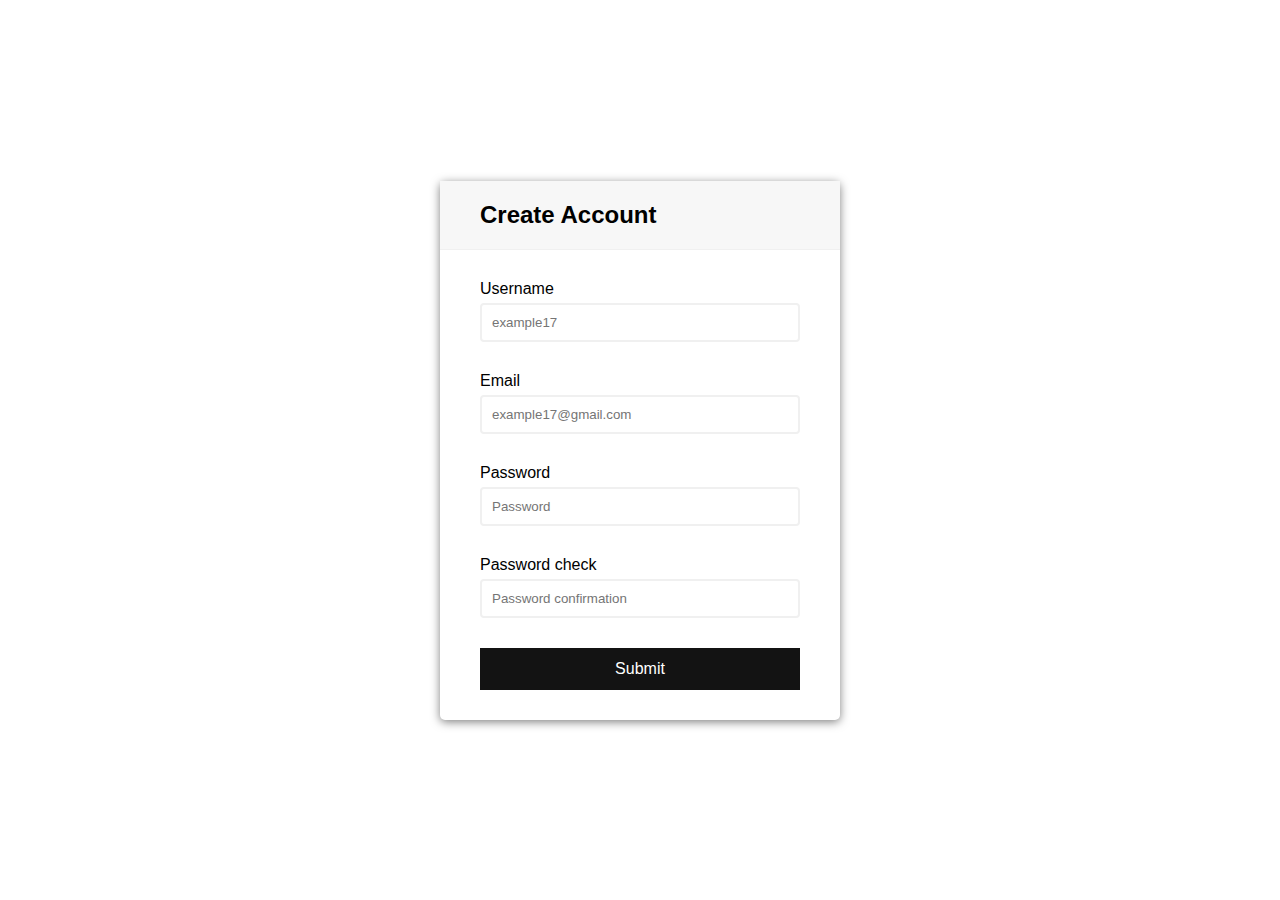
<file: index.html>
<!DOCTYPE html>
<html lang="en">
<head>
    <meta charset="UTF-8">
    <meta http-equiv="X-UA-Compatible" content="IE=edge">
    <meta name="viewport" content="width=device-width, initial-scale=1.0">
    <title>Form Validation</title>
    <link rel="stylesheet" href="form.css">
</head>
<body>
    <div class="container">
        <div class="header">
            <h2>Create Account</h2>
        </div>
        <form id="form" class="form">
            <div class="form-control">
                <label for="username">Username</label>
                <input type="text" placeholder="example17" id="username" />
                <i class="fas fa-check-circle"></i>
                <i class="fas fa-exclamation-circle"></i>
                <small>Error message</small>
            </div>
            <div class="form-control">
                <label for="username">Email</label>
                <input type="email" placeholder="example17@gmail.com" id="email" />
                <i class="fas fa-check-circle"></i>
                <i class="fas fa-exclamation-circle"></i>
                <small>Error message</small>
            </div>
            <div class="form-control">
                <label for="username">Password</label>
                <input type="password" placeholder="Password" id="password"/>
                <i class="fas fa-check-circle"></i>
                <i class="fas fa-exclamation-circle"></i>
                <small>Error message</small>
            </div>
            <div class="form-control">
                <label for="username">Password check</label>
                <input type="password" placeholder="Password confirmation" id="password2"/>
                <i class="fas fa-check-circle"></i>
                <i class="fas fa-exclamation-circle"></i>
                <small>Error message</small>
            </div>
            <button>Submit</button>
        </form>
    </div>
    <script src="form.js"></script>
</body>
</html>
</file>
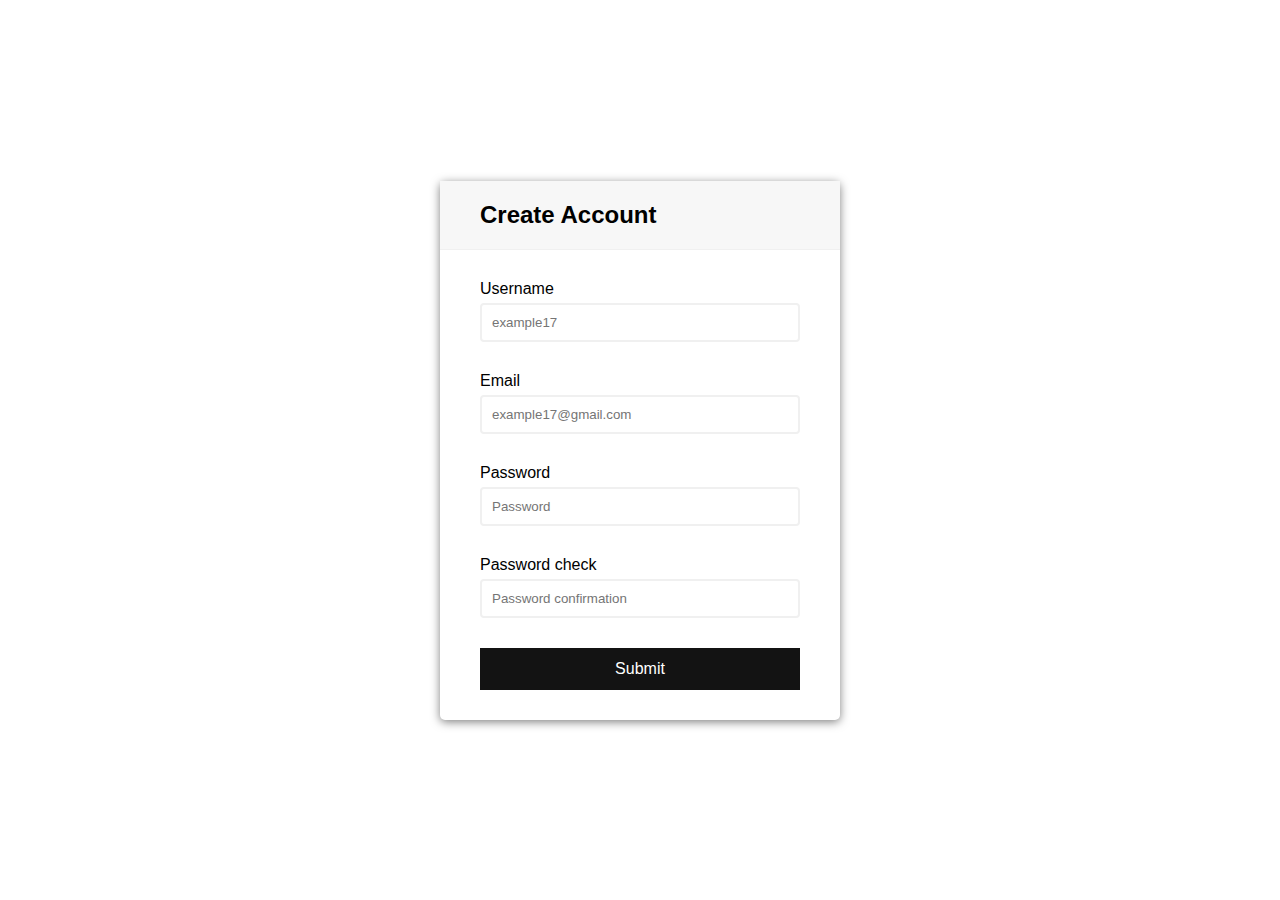
<file: form.html>
<!DOCTYPE html>
<html lang="en">
<head>
    <meta charset="UTF-8">
    <meta http-equiv="X-UA-Compatible" content="IE=edge">
    <meta name="viewport" content="width=device-width, initial-scale=1.0">
    <title>Form Validation</title>
    <link rel="stylesheet" href="form.css">
</head>
<body>
    <div class="container">
        <div class="header">
            <h2>Create Account</h2>
        </div>
        <form id="form" class="form">
            <div class="form-control">
                <label for="username">Username</label>
                <input type="text" placeholder="example17" id="username" />
                <i class="fas fa-check-circle"></i>
                <i class="fas fa-exclamation-circle"></i>
                <small>Error message</small>
            </div>
            <div class="form-control">
                <label for="username">Email</label>
                <input type="email" placeholder="example17@gmail.com" id="email" />
                <i class="fas fa-check-circle"></i>
                <i class="fas fa-exclamation-circle"></i>
                <small>Error message</small>
            </div>
            <div class="form-control">
                <label for="username">Password</label>
                <input type="password" placeholder="Password" id="password"/>
                <i class="fas fa-check-circle"></i>
                <i class="fas fa-exclamation-circle"></i>
                <small>Error message</small>
            </div>
            <div class="form-control">
                <label for="username">Password check</label>
                <input type="password" placeholder="Password confirmation" id="password2"/>
                <i class="fas fa-check-circle"></i>
                <i class="fas fa-exclamation-circle"></i>
                <small>Error message</small>
            </div>
            <button>Submit</button>
        </form>
    </div>
    <script src="form.js"></script>
</body>
</html>
</file>
<file: form.css>
* {
    box-sizing: border-box;
}


body{
    background-color: white;
    font-family: 'Open Sans', sans-serif;
    display: flex;
    align-items: center;
    justify-content: center;
    min-height: 100vh;
    margin: 0;
}

.container {
    background-color: white;
    border-radius: 5px;
    box-shadow: 0 2px 10px rgba(0,0,0,0.5);
    width: 400px;
    max-width: 100%;

}

.header {
    background-color: #f7f7f7;
    border-bottom: 1px solid #f0f0f0;
    padding: 20px 40px;

}

.header h2 {
    margin: 0;
}

.form {
    padding: 30px 40px;
}

.form-control {
    margin-bottom: 10px;
    padding-bottom: 20px;
    position: relative;

}

.form-control label {
    display: inline-block;
    margin-bottom: 5px;

}

.form-control input{
    border: 2px solid #f0f0f0;
    border-radius: 4px;
    display: block;
    font-family: inherit;
    padding: 10px;
    width: 100%;


}

.form-control.success input {
    border-color: #2ecc71;
}

.form-control.error input {
    border-color: #e74c3c;
}

.form-control i {
    position: absolute;
    top: 40px;
    right: 10px;
    visibility: hidden;

}

.form-control.success i.fa-check-circle {
    color: #2ecc71;
    visibility: visible;
}

.form-control.error i.fa-exclamation-circle {
    color: #e74c3c;
    visibility: visible;
}

.form-control small {
    visibility: hidden;
    position: absolute;
    bottom: 0;
    left: 0;
}

.form-control.error small {
    color: #e74c3c;
    visibility: visible;
}

.form button{
    background-color: #131313;
    border: 2px solid #131313;
    color: #fff;
    display: block;
    font-size: 16px;
    font-family: inherit;
    padding: 10px;
    width: 100%;
}
</file>
